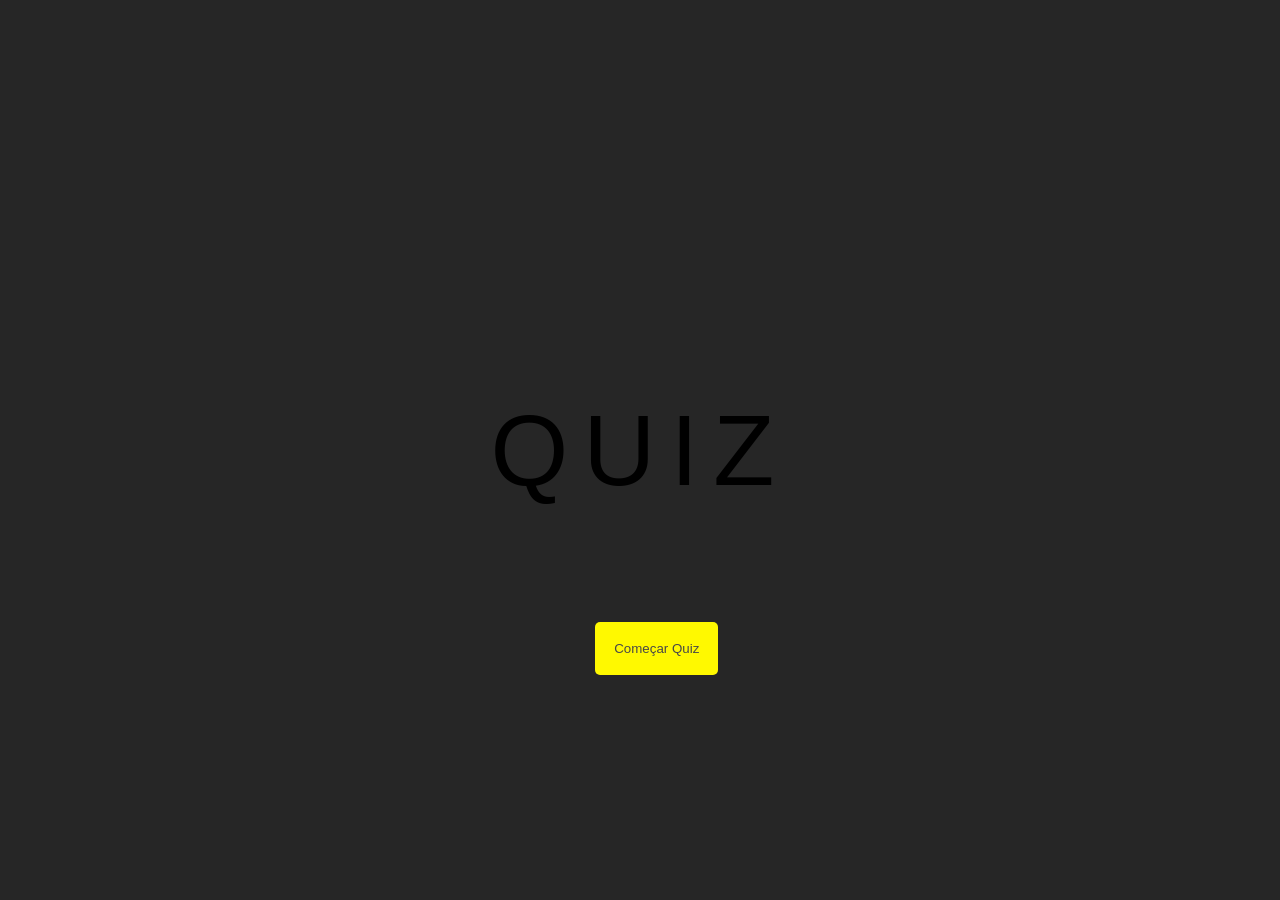
<file: index.html>
<!DOCTYPE html>
<html lang="pt-br">
<head>
    <meta charset="UTF-8">
    <meta http-equiv="X-UA-Compatible" content="IE=edge">
    <meta name="viewport" content="width=device-width, initial-scale=1.0">
    <link rel="stylesheet" href="./CSS/inicio.css">
    <title>Nexus</title>
</head>
<body>
   
    <ul>
        <li>Q</li>
        <li>U</li>
        <li>I</li>
        <li>Z</li>
    </ul>

    <a href="inicio.html">
        <button>Começar Quiz</button>
    </a>
       
</body>
</html>
</file>
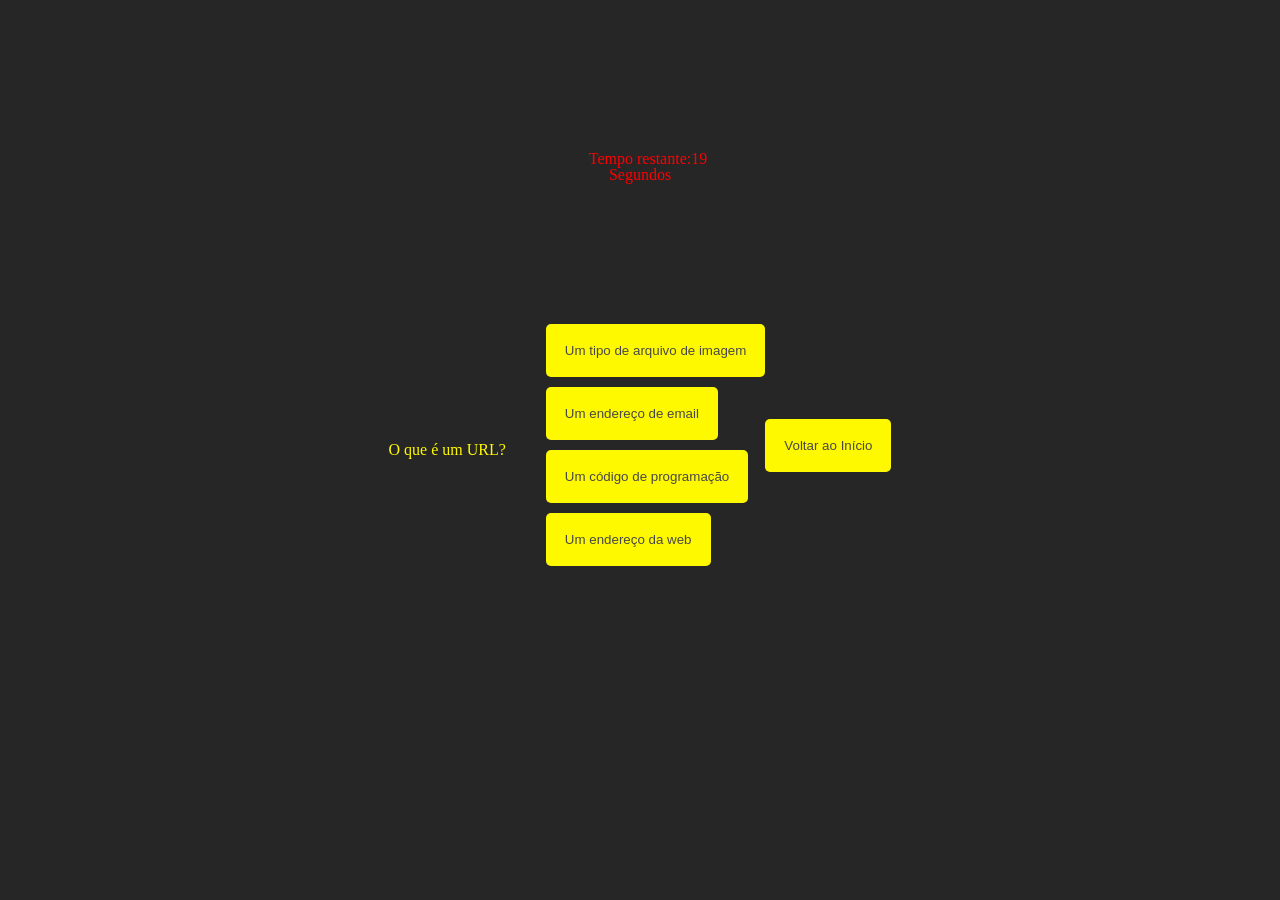
<file: informatica.html>
<!DOCTYPE html>
<html lang="Pt-br">
<head>
    <meta charset="UTF-8">
    <meta http-equiv="X-UA-Compatible" content="IE=edge">
    <meta name="viewport" content="width=device-width, initial-scale=1.0">
    <link rel="stylesheet" type="text/css" href="CSS/style.css">
    <title>matematica</title>
</head>
<body>
    <p id="question"></p>
    <ul id="options">
      <li><button onclick="checkAnswer(0)">Opção 1</button></li><br>
      <li><button onclick="checkAnswer(1)">Opção 2</button></li><br>
      <li><button onclick="checkAnswer(2)">Opção 3</button></li><br>
      <li><button onclick="checkAnswer(3)">Opção 4</button></li><br>
    </ul>
  </div>
  <p id="result"></p>

  <div id="timer">Tempo restante: <span id="time">20 </span></div><p id="t">Segundos </p>

</form>

<a href="index.html">
  <button>Voltar ao Início</button>
</a>
<script src="informatica.js"></script>

</body>
</html>
</file>
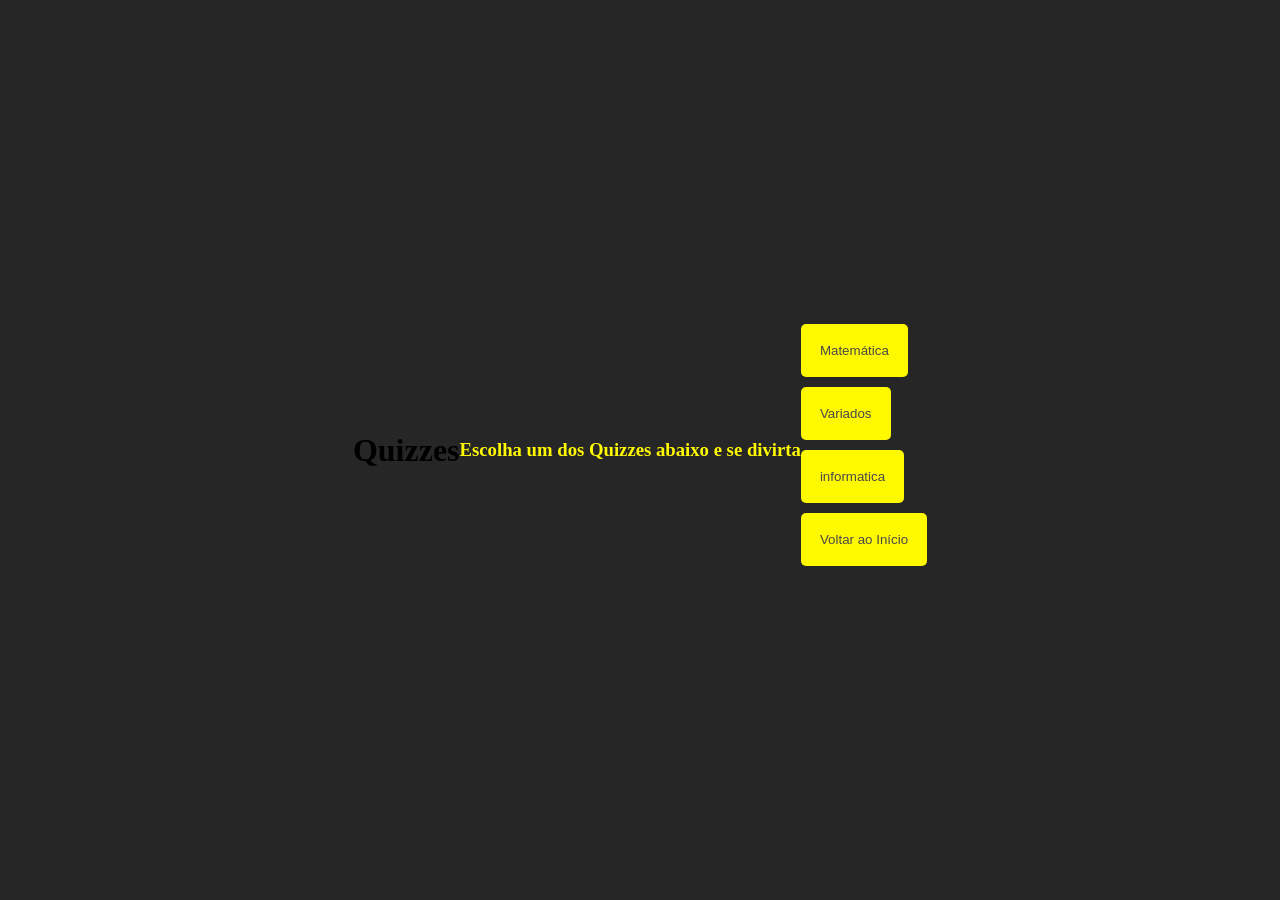
<file: inicio.html>
<!DOCTYPE html>
<html lang="Pt-br">
<head>
    <meta charset="UTF-8">
    <meta http-equiv="X-UA-Compatible" content="IE=edge">
    <link rel="stylesheet" href="./CSS/style.css">
    <meta name="viewport" content="width=device-width, initial-scale=1.0">
    <title>Quiz</title>
</head>
<body>
<h1>Quizzes</h1>
<div class="fixed-top"><h3>Escolha um dos Quizzes abaixo e se divirta</h3></div>

<div class="container text-center">
    <div class="row">
      <div class="col-6 col-sm-3"><a href="matematica.html" ><button id="content-button">Matemática</button></a></div>
      <div class="col-6 col-sm-3"><a href="variados.html"><button id="content-button">Variados</button></a></div>
  
      <!-- Force next columns to break to new line -->
      <div class="w-100"></div>
  
      <div class="col-6 col-sm-3"><a href="informatica.html"><button id="content-button">informatica</button></a></div>
      <div class="col-6 col-sm-3"><a href="index.html"><button>Voltar ao Início</button></a></div>
    </div>
  </div>

<script src="inicio.js"></script>
</body>
</html>
</file>
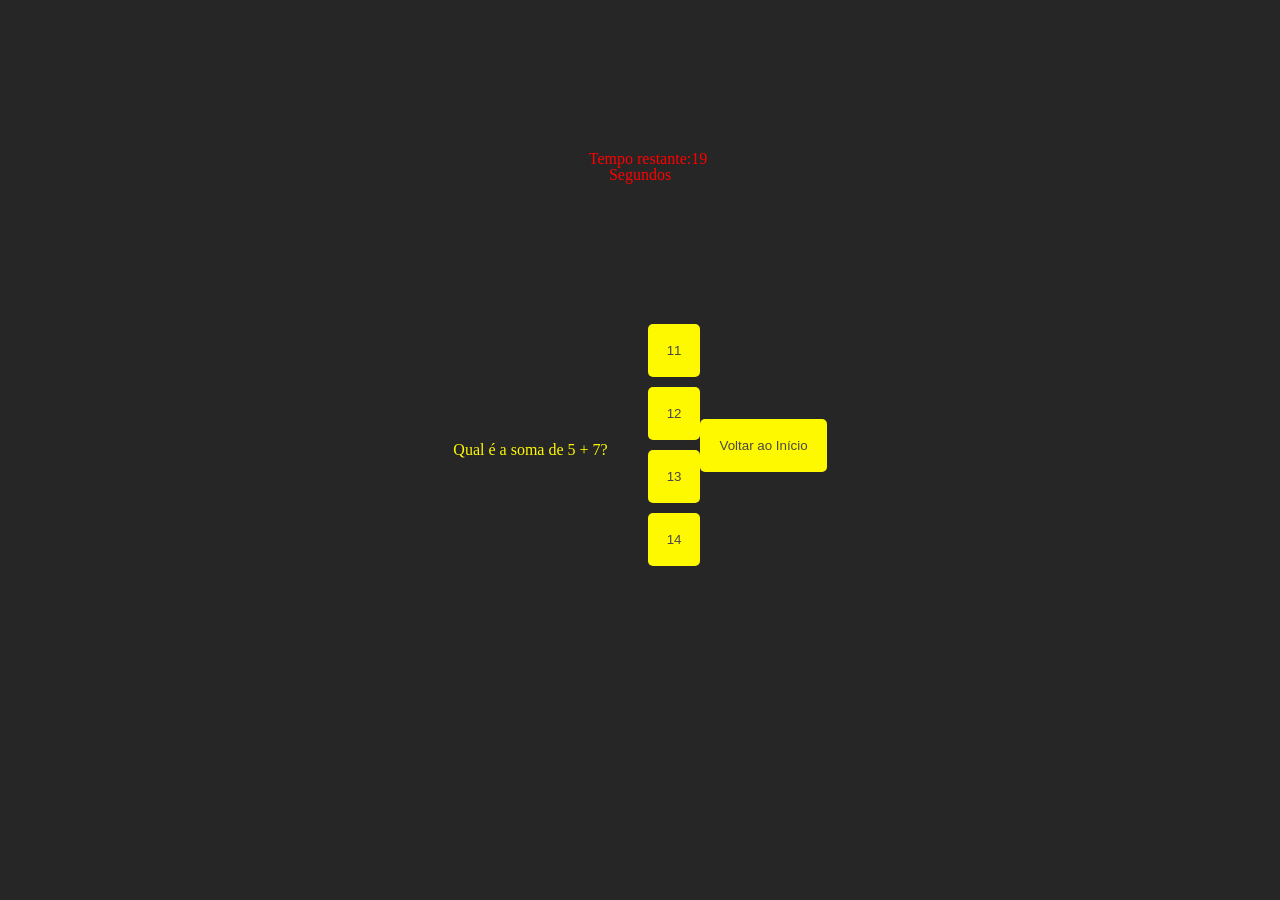
<file: matematica.html>
<!DOCTYPE html>
<html lang="Pt-br">
<head>
    <meta charset="UTF-8">
    <meta http-equiv="X-UA-Compatible" content="IE=edge">
    <meta name="viewport" content="width=device-width, initial-scale=1.0">
    <link rel="stylesheet" type="text/css" href="CSS/style.css">
    <title>matematica</title>
</head>
<body>
    <p id="question"></p>
    <ul id="options">
      <li><button onclick="checkAnswer(0)">Opção 1</button></li><br>
      <li><button onclick="checkAnswer(1)">Opção 2</button></li><br>
      <li><button onclick="checkAnswer(2)">Opção 3</button></li><br>
      <li><button onclick="checkAnswer(3)">Opção 4</button></li><br>
    </ul>
  </div>
  <p id="result"></p>

  <div id="timer">Tempo restante: <span id="time">20 </span></div><p id="t">Segundos </p>

</form>

<a href="index.html">
  <button>Voltar ao Início</button>
</a>
<script src="matematica.js"></script>

</body>
</html>
</file>
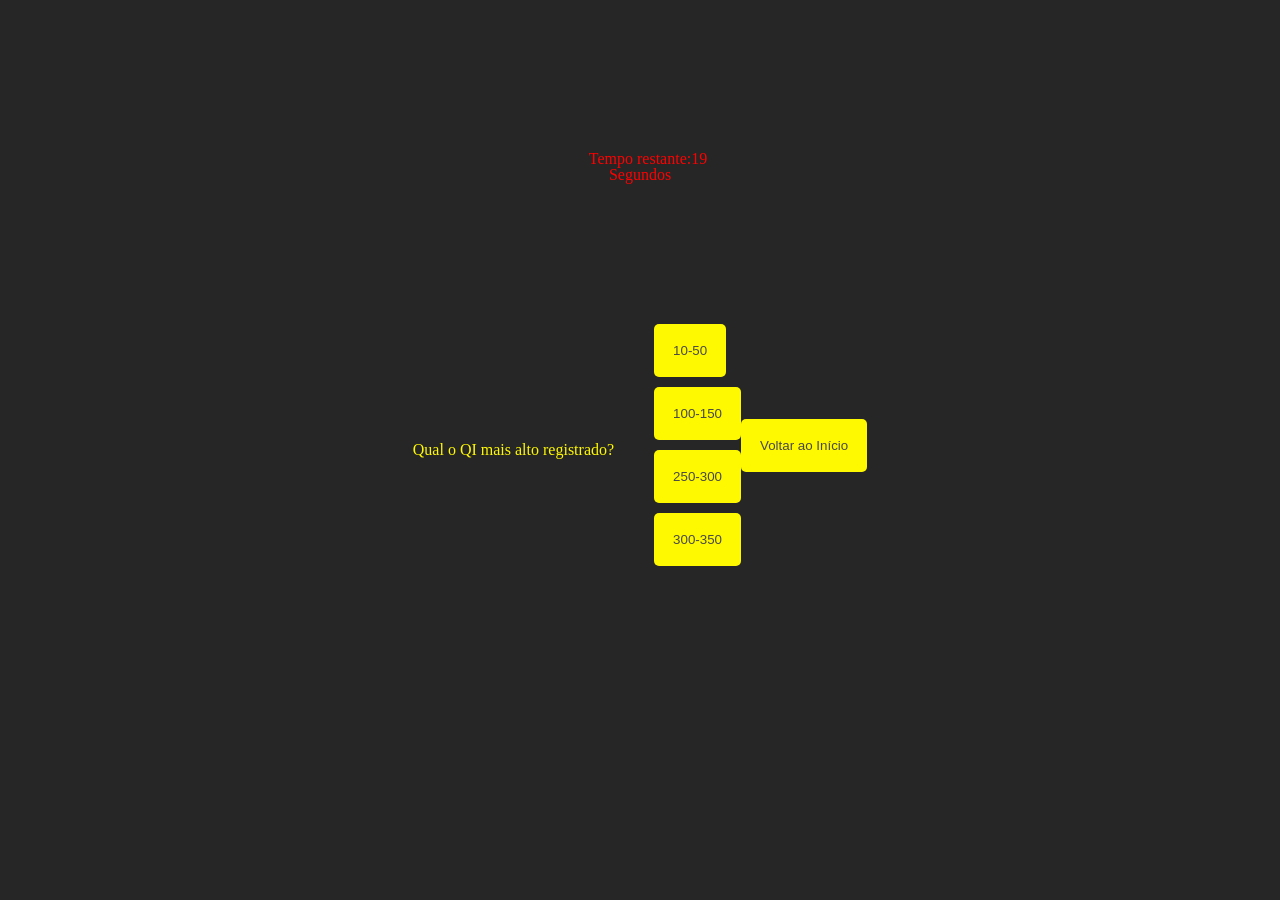
<file: variados.html>
<!DOCTYPE html>
<html lang="Pt-br">
<head>
    <meta charset="UTF-8">
    <meta http-equiv="X-UA-Compatible" content="IE=edge">
    <meta name="viewport" content="width=device-width, initial-scale=1.0">
    <link rel="stylesheet" type="text/css" href="CSS/style.css">
    <title>matematica</title>
</head>
<body>
    <p id="question"></p>
    <ul id="options">
      <li><button onclick="checkAnswer(0)">Opção 1</button></li><br>
      <li><button onclick="checkAnswer(1)">Opção 2</button></li><br>
      <li><button onclick="checkAnswer(2)">Opção 3</button></li><br>
      <li><button onclick="checkAnswer(3)">Opção 4</button></li><br>
    </ul>
  </div>
  <p id="result"></p>

  <div id="timer">Tempo restante: <span id="time">20 </span></div><p id="t">Segundos </p>

</form>

<a href="index.html">
  <button>Voltar ao Início</button>
</a>
<script src="variados.js"></script>

</body>
</html>
</file>
<file: CSS/inicio.css>
body {
    display: flex;
    justify-content: center;
    align-items: center;
    height: 100vh;
    margin:0;
    padding:0;
    background:#262626;
 }

button {
    position:absolute;
    bottom: 25%;
    left:46.5%;
    border:2px solid transparent;
    outline:2px solid transparent;
    border-radius:5px;
    background: #fff900;
    color: #484848;
    padding: 17px;
    cursor: pointer;
    transition: background-color 0.3s ease;
}


button:hover {
    background-color: #ff6c00;
}

 ul {
     position:absolute;
     top:50%;
     left:50%;
     transform: translate(-50%, -50%);
     margin:0;
     padding:0;
     display: flex;
 }
 
 ul li{
     list-style:none;
     font-family:arial;
     font-size:3em;
     letter-spacing:15px;
     text-shadow:none;
     animation: animate 1s infinite linear;
     font-size: 100px;
 }
 
 @keyframes animate {
     0%{
         color: #484848;
         text-shadow:none;
     }
     18%{
         color:#484848;
         text-shadow:none;
     }
     20%{
         color: #fff900;
         text-shadow:0 0 7px #fff900
         ,0 0 20px #ff6c00;
     }
     70%{
         color: #484848;
         text-shadow:none;
     }
     85%{
         color:#fff900;
         text-shadow:0 0 7px #fff900
         ,0 0 20px #ff6c00;
     }
     90%{
         color:#484848;
         text-shadow:none;
     }
     100%{
         color:#484848;
         text-shadow:none;
     }
 }
 ul li:nth-child(1){
     animation-delay:.2s;
 }
 ul li:nth-child(2){
     animation-delay:.4s;
 }
 ul li:nth-child(3){
     animation-delay:.6s;
 }
 ul li:nth-child(4){
     animation-delay:.8s;
 }
 @media only screen and (max-width: 500px){}
</file>
<file: CSS/style.css>
body {
    display: flex;
    justify-content: center;
    align-items: center;
    height: 100vh;
    margin:0;
    padding:0;
    background:#262626;
 }

 #time,#t,#timer {
    position: fixed;
    top: 150px;
    color: red;
 }


 button {
    border:2px solid transparent;
    outline:2px solid transparent;
    border-radius:5px;
    background: #fff900;
    margin-bottom:10px;
    color: #484848;
    padding: 17px;
    cursor: pointer;
    transition: background-color 0.3s ease;
}

button:hover {
    background-color: #ff6c00;
}

h3, p {
    color: #fff900; 
    align-items: center;
}

li {
    list-style-type: none;
  }

  .container {
    display: flex;
    justify-content: center;
    align-items: center;
  }
  @media only screen and (max-width: 500px){}
</file>
